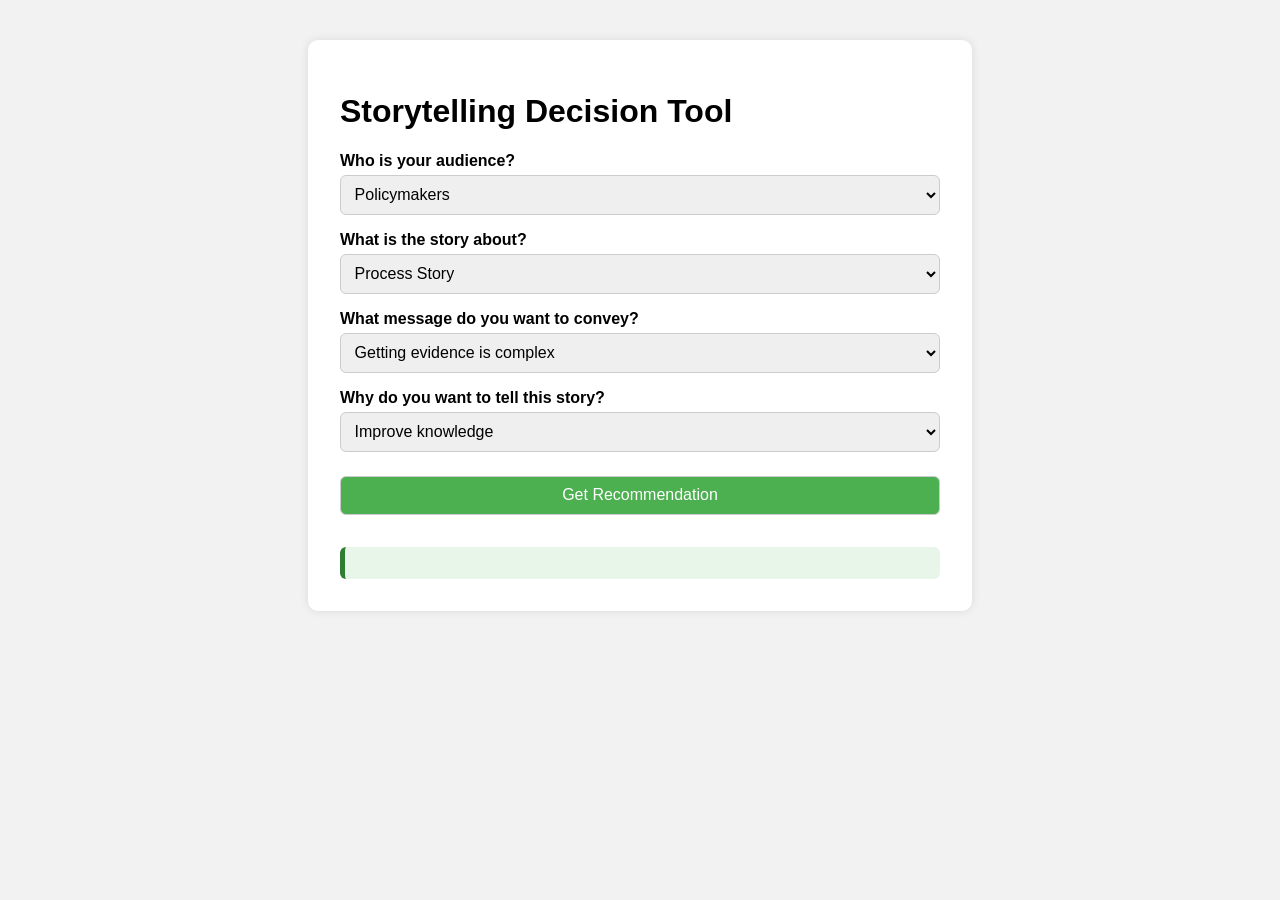
<file: index.html>
<!DOCTYPE html>
<html lang="en">
<head>
  <meta charset="UTF-8" />
  <meta name="viewport" content="width=device-width, initial-scale=1.0" />
  <title>Storytelling Decision Tool</title>
  <link rel="stylesheet" href="style.css" />
</head>
<body>
  <div class="container">
    <h1>Storytelling Decision Tool</h1>
    <form id="storyForm">
      <label>Who is your audience?</label>
      <select id="audience">
        <option value="policymakers">Policymakers</option>
        <option value="practitioners">Practitioners</option>
        <option value="people">People</option>
        <option value="researchers">Researchers</option>
        <option value="donors">Donors/Funders</option>
      </select>

      <label>What is the story about?</label>
      <select id="storyAbout">
        <option value="process">Process Story</option>
        <option value="impact">Impact Story</option>
        <option value="narrative">Narrative Story</option>
        <option value="creative">Creative Story</option>
      </select>

      <label>What message do you want to convey?</label>
      <select id="message">
        <option value="evidence-complex">Getting evidence is complex</option>
        <option value="decision-results">There are results you can use</option>
        <option value="impact-lives">Lives can be impacted</option>
        <option value="policy-informed">Policies need to be evidence-informed</option>
        <option value="practice-informed">Practice needs to be evidence-informed</option>
        <option value="people-informed">People need to make evidence-based choices</option>
      </select>

      <label>Why do you want to tell this story?</label>
      <select id="why">
        <option value="knowledge">Improve knowledge</option>
        <option value="behavior">Change behavior</option>
        <option value="investment">Stimulate investments</option>
        <option value="community">Stimulate community engagement</option>
        <option value="culture">Change workplace culture</option>
      </select>

      <button type="submit">Get Recommendation</button>
    </form>

    <div id="result" class="result-box"></div>
  </div>

  <script src="script.js"></script>
</body>
</html>
</file>
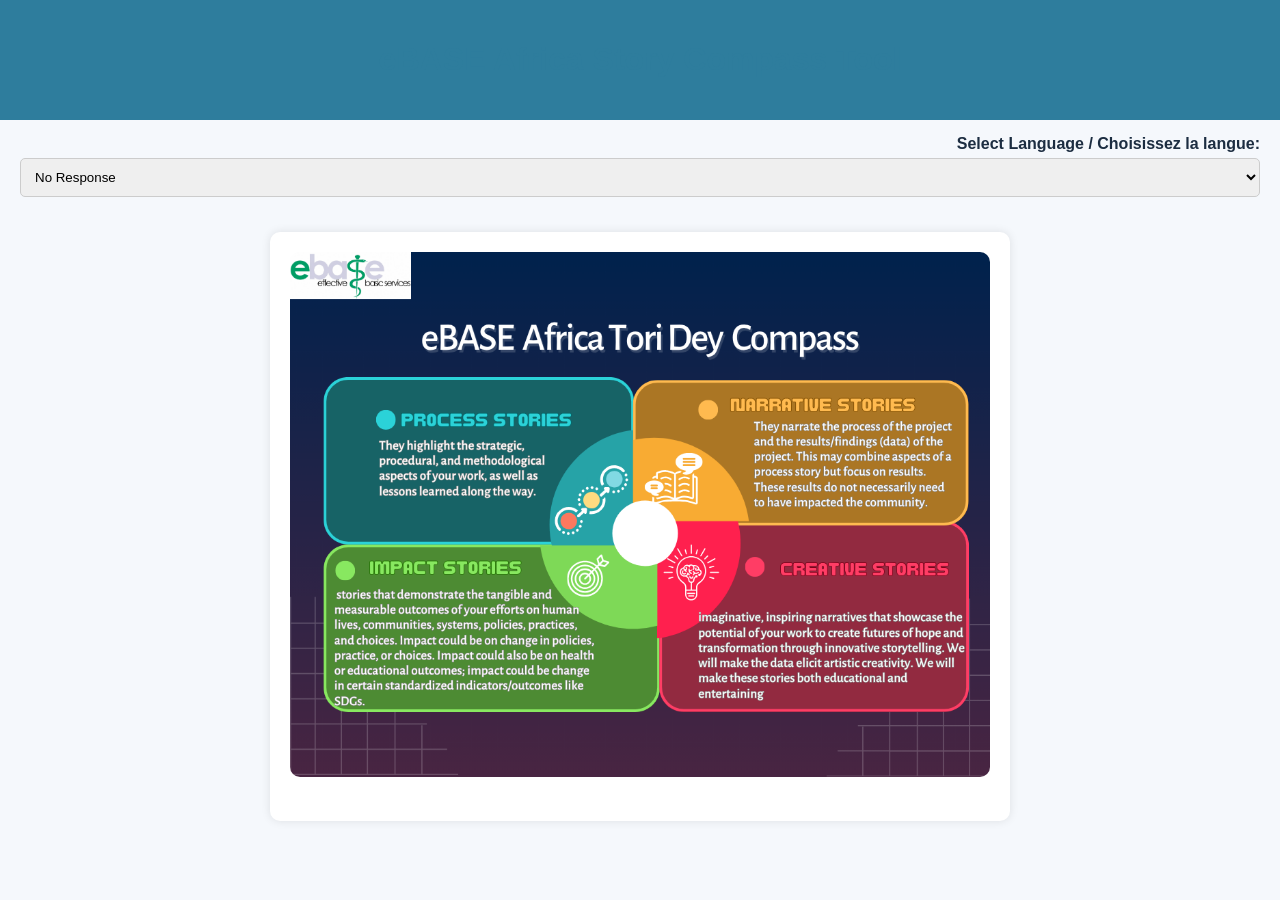
<file: ebase-story-form-bilingual.html>
<!DOCTYPE html>
<html lang="en">
<head>
  <meta charset="UTF-8" />
  <meta name="viewport" content="width=device-width, initial-scale=1.0" />
  <title>eBASE Story Decision Tool</title>
  <style>
    body {
      font-family: Arial, sans-serif;
      margin: 0;
      padding: 0;
      background-color: #f5f8fc;
      color: #1c2d41;
    }
    header {
      background-color: #2e7d9d;
      color: white;
      padding: 20px;
      text-align: center;
    }
    .container {
      max-width: 700px;
      margin: auto;
      padding: 20px;
      background-color: white;
      border-radius: 10px;
      box-shadow: 0 0 10px rgba(0,0,0,0.1);
      margin-top: 20px;
    }
    h1, h2 {
      text-align: center;
      color: #2e7d9d;
    }
    img {
      max-width: 100%;
      border-radius: 10px;
      margin-bottom: 20px;
    }
    label {
      margin-top: 15px;
      display: block;
      font-weight: bold;
    }
    select, input[type="submit"] {
      width: 100%;
      padding: 10px;
      margin-top: 5px;
      margin-bottom: 15px;
      border: 1px solid #ccc;
      border-radius: 5px;
    }
    .lang-select {
      text-align: right;
      margin: 10px 20px;
    }
  </style>
  <script>
    function showForm(language) {
      document.getElementById('form-en').style.display = (language === 'en') ? 'block' : 'none';
      document.getElementById('form-fr').style.display = (language === 'fr') ? 'block' : 'none';
    }

    function analyzeResponse(form) {
      const storyType = form["Story Type"].value;
      let recommendation = "";
      if (storyType.includes("Process")) recommendation = "We recommend telling a PROCESS STORY.";
      else if (storyType.includes("Narrative")) recommendation = "We recommend telling a NARRATIVE STORY.";
      else if (storyType.includes("Impact")) recommendation = "We recommend telling an IMPACT STORY.";
      else if (storyType.includes("Creative")) recommendation = "We recommend telling a CREATIVE STORY.";
      else recommendation = "We will help you decide the best story type.";
      alert("Your response has been recorded. " + recommendation + " We will work with you to tell your story.");
    }
  </script>
</head>
<body>

  <header>
    <h1>eBASE Africa Story Compass Tool</h1>
  </header>

  <div class="lang-select">
    <label>Select Language / Choisissez la langue:
      <select onchange="showForm(this.value)">
        <option value="">No Response</option>
        <option value="en">English</option>
        <option value="fr">Français</option>
      </select>
    </label>
  </div>

  <div class="container">
    <img src="compass.png" alt="eBASE Story Compass" />

    <!-- English Form -->
    <form id="form-en" style="display:none;" action="https://formsubmit.co/ntam@ebaseafrica.org" method="POST" onsubmit="analyzeResponse(this)">
      <h2>Who is your target audience?</h2>
      <select name="Audience" required>
        <option value="" selected>No response</option>
        <option>Policymakers</option>
        <option>Practitioners</option>
        <option>People</option>
        <option>Researchers</option>
        <option>Donors/Funders/Dev agencies</option>
      </select>

      <h2>What do you want the story to be about?</h2>
      <select name="Story Type" required>
        <option value="" selected>No response</option>
        <option>Process story</option>
        <option>Narrative story</option>
        <option>Impact story</option>
        <option>Creative story</option>
      </select>

      <h2>What message do you want to convey?</h2>
      <select name="Message" required>
        <option value="" selected>No response</option>
        <option>Getting evidence is complex</option>
        <option>Results for decision-making</option>
        <option>Lives can be impacted</option>
        <option>Policies need evidence</option>
        <option>Practice needs evidence</option>
        <option>People need to choose based on evidence</option>
      </select>

      <h2>Why do you want to tell this story?</h2>
      <select name="Why" required>
        <option value="" selected>No response</option>
        <option>Improve knowledge</option>
        <option>Change behavior</option>
        <option>Stimulate investments</option>
        <option>Engage community</option>
        <option>Change workplace culture</option>
      </select>

      <h2>How do you want to tell this story?</h2>
      <select name="How" required>
        <option value="" selected>No response</option>
        <option>Online</option>
        <option>Television</option>
        <option>Radio</option>
        <option>In-person meetings</option>
        <option>On stage performance</option>
      </select>

      <h2>When do you want to tell this story?</h2>
      <select name="When" required>
        <option value="" selected>No response</option>
        <option>Today</option>
        <option>Within a month</option>
        <option>Within 6 months</option>
        <option>Within 12 months</option>
      </select>

      <h2>Any events or seasons you are targeting?</h2>
      <select name="Season" required>
        <option value="" selected>No response</option>
        <option>Harvest season</option>
        <option>Rainy season</option>
        <option>Winter</option>
        <option>Summer</option>
        <option>After school exams</option>
      </select>

      <h2>Where do you want to tell this story?</h2>
      <select name="Location" required>
        <option value="" selected>No response</option>
        <option>City hall</option>
        <option>Village Square</option>
        <option>Market place</option>
        <option>Parliament building</option>
        <option>School</option>
        <option>Church</option>
        <option>Conference</option>
      </select>

      <input type="submit" value="Submit">
    </form>

    <!-- French form placeholder -->
    
    <!-- French Form -->
    <form id="form-fr" style="display:none;" action="https://formsubmit.co/ntam@ebaseafrica.org" method="POST" onsubmit="analyzeResponse(this)">
      <h2>Quel est votre public cible ?</h2>
      <select name="Audience" required>
        <option value="" selected>Pas de réponse</option>
        <option>Décideurs politiques</option>
        <option>Praticiens</option>
        <option>Population</option>
        <option>Chercheurs</option>
        <option>Bailleurs/Agences de développement</option>
      </select>

      <h2>Quel est le sujet de l'histoire ?</h2>
      <select name="Story Type" required>
        <option value="" selected>Pas de réponse</option>
        <option>Histoire de processus</option>
        <option>Histoire narrative</option>
        <option>Histoire d'impact</option>
        <option>Histoire créative</option>
      </select>

      <h2>Quel message souhaitez-vous transmettre ?</h2>
      <select name="Message" required>
        <option value="" selected>Pas de réponse</option>
        <option>La collecte de preuves est complexe</option>
        <option>Des résultats pour orienter les décisions</option>
        <option>Les interventions efficaces changent des vies</option>
        <option>Les politiques doivent être fondées sur des preuves</option>
        <option>La pratique doit être basée sur des preuves</option>
        <option>Les gens doivent faire des choix éclairés</option>
      </select>

      <h2>Pourquoi voulez-vous raconter cette histoire ?</h2>
      <select name="Why" required>
        <option value="" selected>Pas de réponse</option>
        <option>Améliorer les connaissances</option>
        <option>Changer les comportements</option>
        <option>Stimuler les investissements</option>
        <option>Engager la communauté</option>
        <option>Changer la culture professionnelle</option>
      </select>

      <h2>Comment souhaitez-vous raconter cette histoire ?</h2>
      <select name="How" required>
        <option value="" selected>Pas de réponse</option>
        <option>En ligne</option>
        <option>Télévision</option>
        <option>Radio</option>
        <option>Réunions en personne</option>
        <option>Performance sur scène</option>
      </select>

      <h2>Quand souhaitez-vous raconter cette histoire ?</h2>
      <select name="When" required>
        <option value="" selected>Pas de réponse</option>
        <option>Aujourd'hui</option>
        <option>Dans un mois</option>
        <option>Dans 6 mois</option>
        <option>Dans 12 mois</option>
      </select>

      <h2>Y a-t-il des événements ou des saisons ciblés ?</h2>
      <select name="Season" required>
        <option value="" selected>Pas de réponse</option>
        <option>Saison des récoltes</option>
        <option>Saison des pluies</option>
        <option>Hiver</option>
        <option>Été</option>
        <option>Après les examens scolaires</option>
      </select>

      <h2>Où souhaitez-vous raconter cette histoire ?</h2>
      <select name="Location" required>
        <option value="" selected>Pas de réponse</option>
        <option>Hôtel de ville</option>
        <option>Place du village</option>
        <option>Marché</option>
        <option>Bâtiment du parlement</option>
        <option>École</option>
        <option>Église</option>
        <option>Conférence</option>
      </select>

      <input type="submit" value="Soumettre">
    </form>


  </div>

</body>
</html>
</file>
<file: style.css>
body {
  font-family: Arial, sans-serif;
  background: #f2f2f2;
  padding: 2rem;
}

.container {
  max-width: 600px;
  margin: auto;
  background: white;
  padding: 2rem;
  border-radius: 10px;
  box-shadow: 0 0 10px rgba(0, 0, 0, 0.1);
}

label {
  margin-top: 1rem;
  display: block;
  font-weight: bold;
}

select, button {
  width: 100%;
  padding: 0.6rem;
  margin-top: 0.3rem;
  border: 1px solid #ccc;
  border-radius: 6px;
  font-size: 1rem;
}

button {
  margin-top: 1.5rem;
  background-color: #4CAF50;
  color: white;
  cursor: pointer;
}

button:hover {
  background-color: #45a049;
}

.result-box {
  margin-top: 2rem;
  padding: 1rem;
  background-color: #e8f5e9;
  border-left: 5px solid #2e7d32;
  border-radius: 6px;
}
</file>
